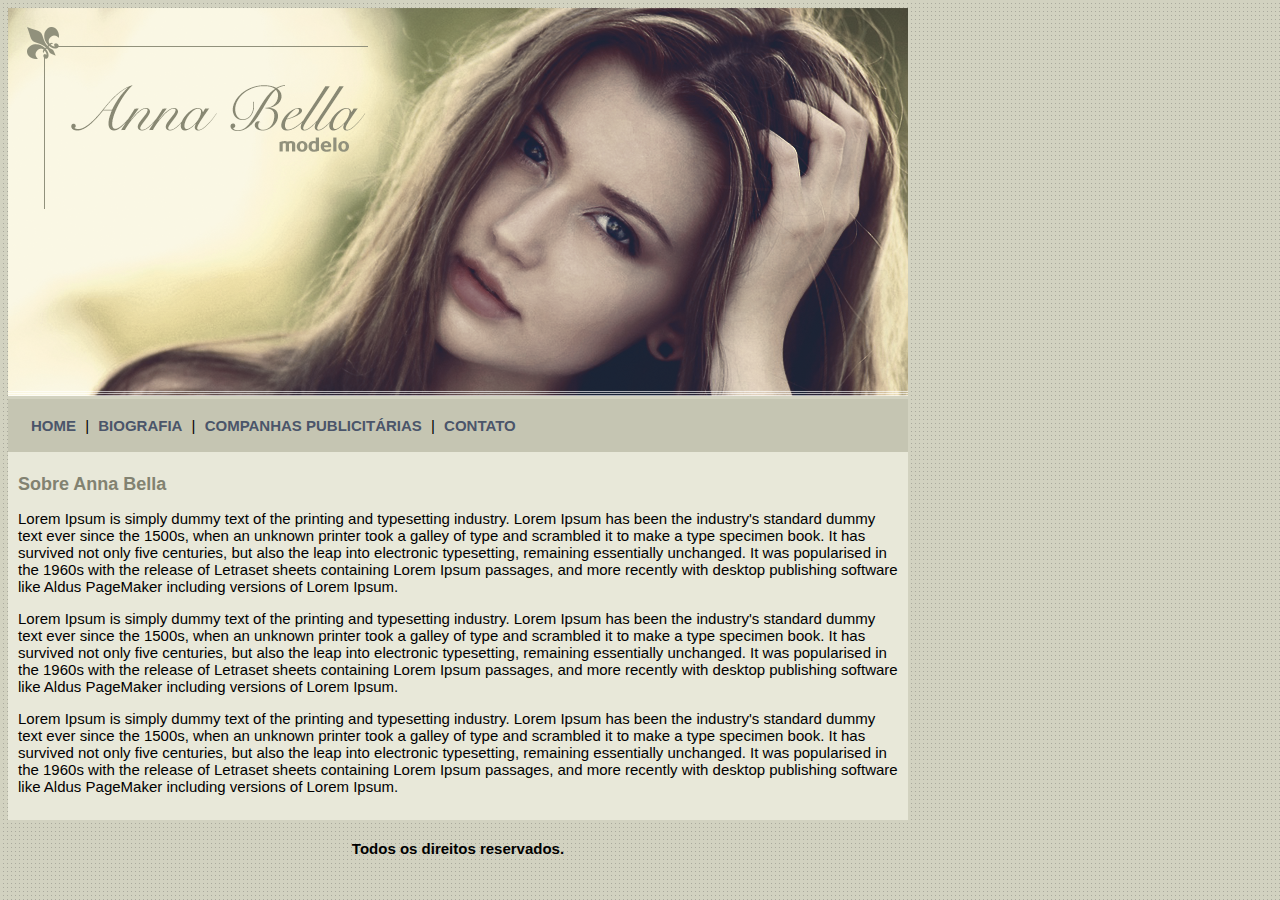
<file: Anna Bella/index.html>
<!DOCTYPE html>
<html lang="en">
<head>
    <meta charset="UTF-8">
    <meta http-equiv="X-UA-Compatible" content="IE=edge">
    <meta name="viewport" content="width=device-width, initial-scale=1.0">
    <title> Anna Bella Oficial</title>
</head>
<body>
    
    <link rel="stylesheet" type="text/css" href="estilo.css">

    <div id="principal">
        
        <img src="imagens/capa.png">

        <div id="menu">
            <a href="index.html">HOME</a> | 
            <a href="biografia.html">BIOGRAFIA</a> |
            <a href="campanhas-publicitarias.html">COMPANHAS PUBLICITÁRIAS</a> | 
            <a href="contato.html">CONTATO</a> 
        </div>

        <div id="conteudo"> <!-- inicio do conteudo -->

            <h1>Sobre Anna Bella</h1>
            <p>
                Lorem Ipsum is simply dummy text of the printing and typesetting industry. Lorem Ipsum has been the industry's standard dummy text ever since the 1500s, when an unknown printer took a galley of type and scrambled it to make a type specimen book. It has survived not only five centuries, but also the leap into electronic typesetting, remaining essentially unchanged. It was popularised in the 1960s with the release of Letraset sheets containing Lorem Ipsum passages, and more recently with desktop publishing software like Aldus PageMaker including versions of Lorem Ipsum.
            </p>

            <p>
                Lorem Ipsum is simply dummy text of the printing and typesetting industry. Lorem Ipsum has been the industry's standard dummy text ever since the 1500s, when an unknown printer took a galley of type and scrambled it to make a type specimen book. It has survived not only five centuries, but also the leap into electronic typesetting, remaining essentially unchanged. It was popularised in the 1960s with the release of Letraset sheets containing Lorem Ipsum passages, and more recently with desktop publishing software like Aldus PageMaker including versions of Lorem Ipsum.
            </p>

            <p>
                Lorem Ipsum is simply dummy text of the printing and typesetting industry. Lorem Ipsum has been the industry's standard dummy text ever since the 1500s, when an unknown printer took a galley of type and scrambled it to make a type specimen book. It has survived not only five centuries, but also the leap into electronic typesetting, remaining essentially unchanged. It was popularised in the 1960s with the release of Letraset sheets containing Lorem Ipsum passages, and more recently with desktop publishing software like Aldus PageMaker including versions of Lorem Ipsum.
            </p>

        </div> <!-- fim do conteudo -->

        <div id="rodape">
            <h4 class="centralizar">Todos os direitos reservados.</h4>
        </div>

    </div>

</body>
</html>
</file>
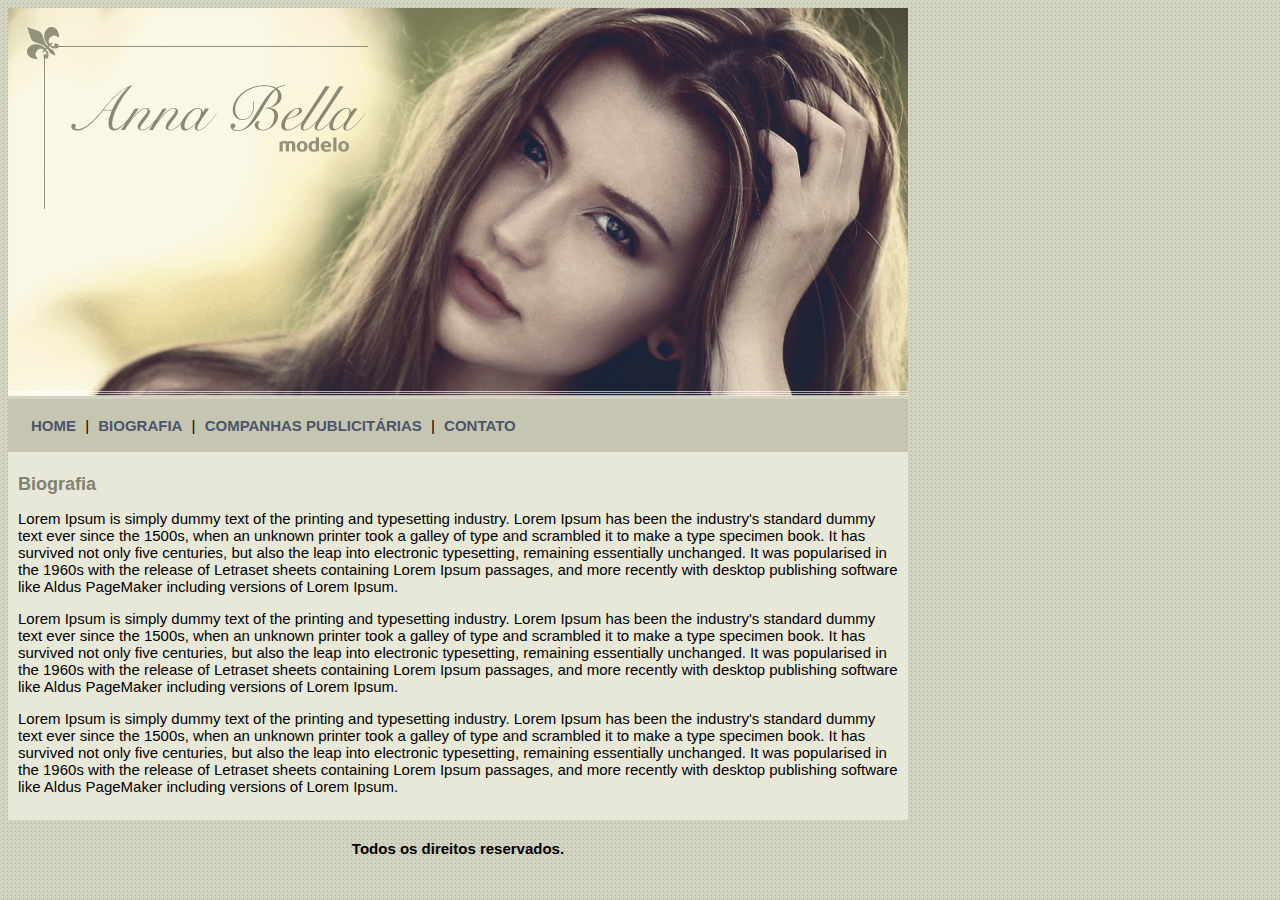
<file: Anna Bella/biografia.html>
<!DOCTYPE html>
<html lang="en">
<head>
    <meta charset="UTF-8">
    <meta http-equiv="X-UA-Compatible" content="IE=edge">
    <meta name="viewport" content="width=device-width, initial-scale=1.0">
    <title>Anna Bella - biografia </title>
</head>
<body>
    
    <link rel="stylesheet" type="text/css" href="estilo.css">

    <div id="principal">
        
        <img src="imagens/capa.png">

        <div id="menu">
            <a href="index.html">HOME</a> | 
            <a href="biografia.html">BIOGRAFIA</a> |
            <a href="campanhas-publicitarias.html">COMPANHAS PUBLICITÁRIAS</a> | 
            <a href="contato.html">CONTATO</a> 
        </div>

        <div id="conteudo"> <!-- inicio do conteudo -->

            <h1>Biografia</h1>
            <p>
                Lorem Ipsum is simply dummy text of the printing and typesetting industry. Lorem Ipsum has been the industry's standard dummy text ever since the 1500s, when an unknown printer took a galley of type and scrambled it to make a type specimen book. It has survived not only five centuries, but also the leap into electronic typesetting, remaining essentially unchanged. It was popularised in the 1960s with the release of Letraset sheets containing Lorem Ipsum passages, and more recently with desktop publishing software like Aldus PageMaker including versions of Lorem Ipsum.
            </p>

            <p>
                Lorem Ipsum is simply dummy text of the printing and typesetting industry. Lorem Ipsum has been the industry's standard dummy text ever since the 1500s, when an unknown printer took a galley of type and scrambled it to make a type specimen book. It has survived not only five centuries, but also the leap into electronic typesetting, remaining essentially unchanged. It was popularised in the 1960s with the release of Letraset sheets containing Lorem Ipsum passages, and more recently with desktop publishing software like Aldus PageMaker including versions of Lorem Ipsum.
            </p>

            <p>
                Lorem Ipsum is simply dummy text of the printing and typesetting industry. Lorem Ipsum has been the industry's standard dummy text ever since the 1500s, when an unknown printer took a galley of type and scrambled it to make a type specimen book. It has survived not only five centuries, but also the leap into electronic typesetting, remaining essentially unchanged. It was popularised in the 1960s with the release of Letraset sheets containing Lorem Ipsum passages, and more recently with desktop publishing software like Aldus PageMaker including versions of Lorem Ipsum.
            </p>

        </div> <!-- fim do conteudo -->

        <div id="rodape">
            <h4>Todos os direitos reservados.</h4>
        </div>

    </div>

</body>
</html>
</file>
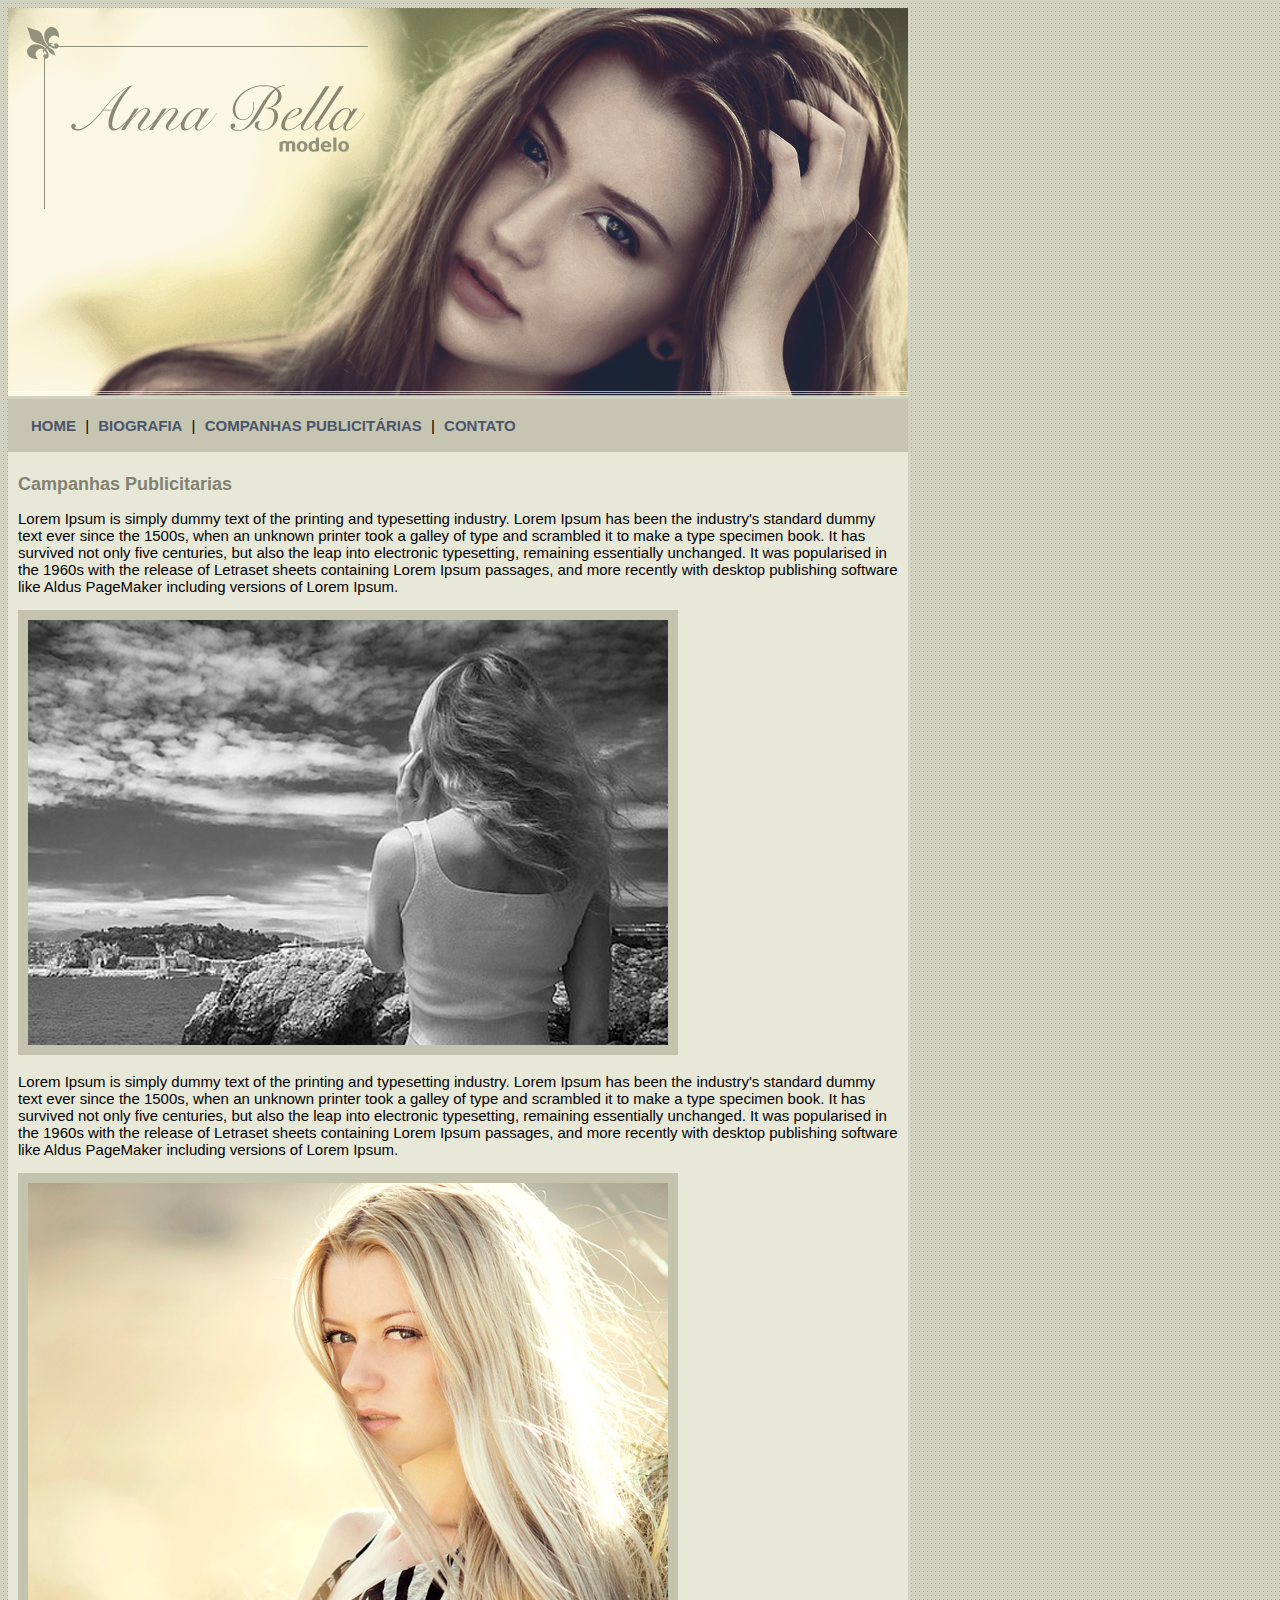
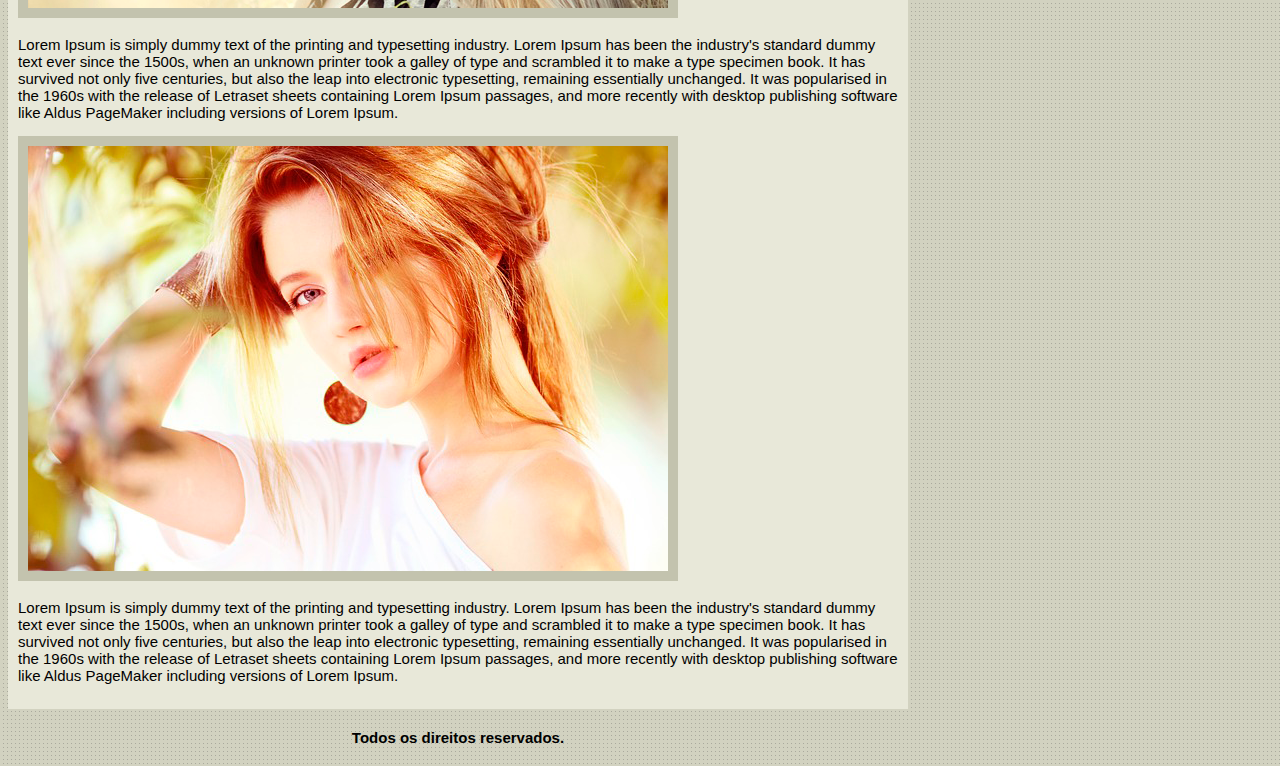
<file: Anna Bella/campanhas-publicitarias.html>
<!DOCTYPE html>
<html lang="en">
<head>
    <meta charset="UTF-8">
    <meta http-equiv="X-UA-Compatible" content="IE=edge">
    <meta name="viewport" content="width=device-width, initial-scale=1.0">
    <title>Anna Bella - Campanhas Publicitárias</title>
</head>
<body>
    
    <link rel="stylesheet" type="text/css" href="estilo.css">

    <div id="principal">
        
        <img src="imagens/capa.png">

        <div id="menu">
            <a href="index.html">HOME</a> | 
            <a href="biografia.html">BIOGRAFIA</a> |
            <a href="campanhas-publicitarias.html">COMPANHAS PUBLICITÁRIAS</a> | 
            <a href="contato.html">CONTATO</a> 
        </div>

        <div id="conteudo"> <!-- inicio do conteudo -->

            <h1>Campanhas Publicitarias</h1>
            <p>
                Lorem Ipsum is simply dummy text of the printing and typesetting industry. Lorem Ipsum has been the industry's standard dummy text ever since the 1500s, when an unknown printer took a galley of type and scrambled it to make a type specimen book. It has survived not only five centuries, but also the leap into electronic typesetting, remaining essentially unchanged. It was popularised in the 1960s with the release of Letraset sheets containing Lorem Ipsum passages, and more recently with desktop publishing software like Aldus PageMaker including versions of Lorem Ipsum.
            </p>

            <img src="imagens/foto1.png" class="img-campanha">

            <p>
                Lorem Ipsum is simply dummy text of the printing and typesetting industry. Lorem Ipsum has been the industry's standard dummy text ever since the 1500s, when an unknown printer took a galley of type and scrambled it to make a type specimen book. It has survived not only five centuries, but also the leap into electronic typesetting, remaining essentially unchanged. It was popularised in the 1960s with the release of Letraset sheets containing Lorem Ipsum passages, and more recently with desktop publishing software like Aldus PageMaker including versions of Lorem Ipsum.
            </p>

            <img src="imagens/foto2.png" class="img-campanha">

            <p>
                Lorem Ipsum is simply dummy text of the printing and typesetting industry. Lorem Ipsum has been the industry's standard dummy text ever since the 1500s, when an unknown printer took a galley of type and scrambled it to make a type specimen book. It has survived not only five centuries, but also the leap into electronic typesetting, remaining essentially unchanged. It was popularised in the 1960s with the release of Letraset sheets containing Lorem Ipsum passages, and more recently with desktop publishing software like Aldus PageMaker including versions of Lorem Ipsum.
            </p>
            
            <img src="imagens/foto3.png" class="img-campanha">

            <p>
                Lorem Ipsum is simply dummy text of the printing and typesetting industry. Lorem Ipsum has been the industry's standard dummy text ever since the 1500s, when an unknown printer took a galley of type and scrambled it to make a type specimen book. It has survived not only five centuries, but also the leap into electronic typesetting, remaining essentially unchanged. It was popularised in the 1960s with the release of Letraset sheets containing Lorem Ipsum passages, and more recently with desktop publishing software like Aldus PageMaker including versions of Lorem Ipsum.
            </p>

        </div> <!-- fim do conteudo -->

        <div id="rodape">
            <h4>Todos os direitos reservados.</h4>
        </div>

    </div>

</body>
</html>
</file>
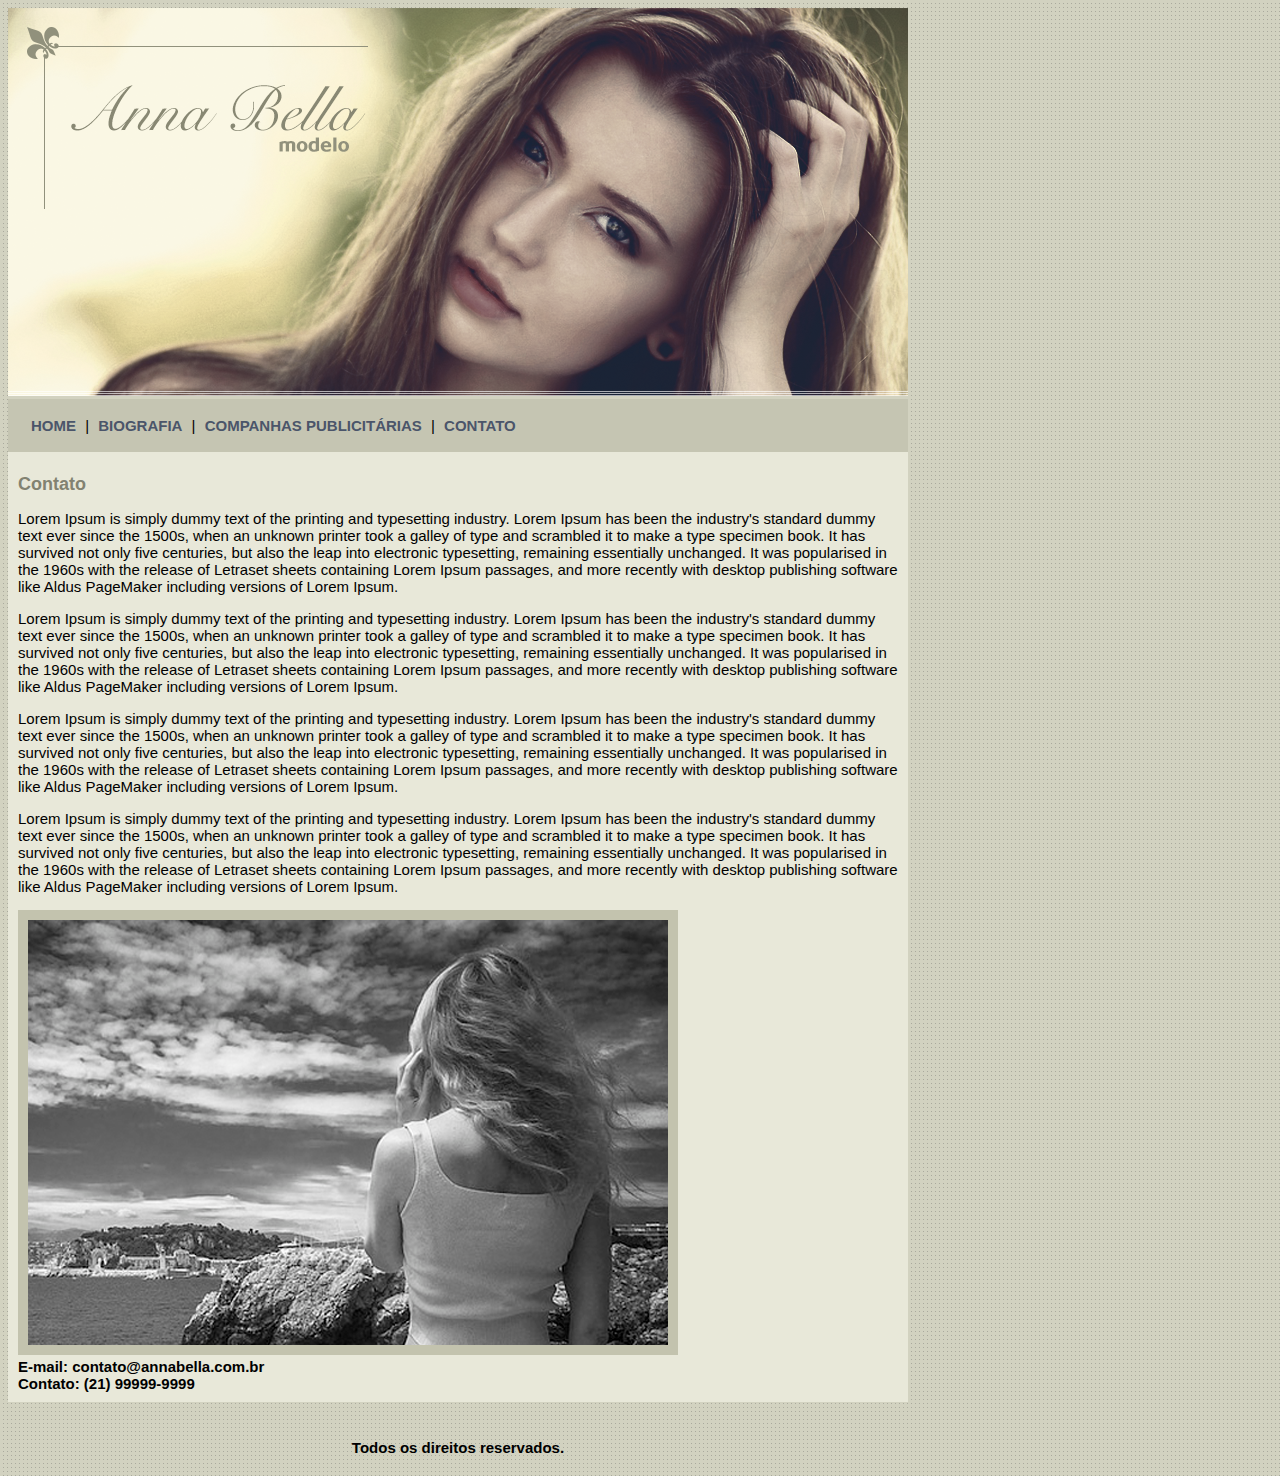
<file: Anna Bella/contato.html>
<!DOCTYPE html>
<html lang="en">
<head>
    <meta charset="UTF-8">
    <meta http-equiv="X-UA-Compatible" content="IE=edge">
    <meta name="viewport" content="width=device-width, initial-scale=1.0">
    <title>Anna Bella - contato</title>
</head>
<body>
    
    <link rel="stylesheet" type="text/css" href="estilo.css">

    <div id="principal">
        
        <img src="imagens/capa.png">

        <div id="menu">
            <a href="index.html">HOME</a> | 
            <a href="biografia.html">BIOGRAFIA</a> |
            <a href="campanhas-publicitarias.html">COMPANHAS PUBLICITÁRIAS</a> | 
            <a href="contato.html">CONTATO</a> 
        </div>

        <div id="conteudo"> <!-- inicio do conteudo -->

            <h1>Contato</h1>
            <p>
                Lorem Ipsum is simply dummy text of the printing and typesetting industry. Lorem Ipsum has been the industry's standard dummy text ever since the 1500s, when an unknown printer took a galley of type and scrambled it to make a type specimen book. It has survived not only five centuries, but also the leap into electronic typesetting, remaining essentially unchanged. It was popularised in the 1960s with the release of Letraset sheets containing Lorem Ipsum passages, and more recently with desktop publishing software like Aldus PageMaker including versions of Lorem Ipsum.
            </p>

            <p>
                Lorem Ipsum is simply dummy text of the printing and typesetting industry. Lorem Ipsum has been the industry's standard dummy text ever since the 1500s, when an unknown printer took a galley of type and scrambled it to make a type specimen book. It has survived not only five centuries, but also the leap into electronic typesetting, remaining essentially unchanged. It was popularised in the 1960s with the release of Letraset sheets containing Lorem Ipsum passages, and more recently with desktop publishing software like Aldus PageMaker including versions of Lorem Ipsum.
            </p>

            <p>
                Lorem Ipsum is simply dummy text of the printing and typesetting industry. Lorem Ipsum has been the industry's standard dummy text ever since the 1500s, when an unknown printer took a galley of type and scrambled it to make a type specimen book. It has survived not only five centuries, but also the leap into electronic typesetting, remaining essentially unchanged. It was popularised in the 1960s with the release of Letraset sheets containing Lorem Ipsum passages, and more recently with desktop publishing software like Aldus PageMaker including versions of Lorem Ipsum.
            </p>
            
            <p>
                Lorem Ipsum is simply dummy text of the printing and typesetting industry. Lorem Ipsum has been the industry's standard dummy text ever since the 1500s, when an unknown printer took a galley of type and scrambled it to make a type specimen book. It has survived not only five centuries, but also the leap into electronic typesetting, remaining essentially unchanged. It was popularised in the 1960s with the release of Letraset sheets containing Lorem Ipsum passages, and more recently with desktop publishing software like Aldus PageMaker including versions of Lorem Ipsum.
            </p>

            <Div>
                <img src="imagens/foto1.png" class="img-campanha">
            </Div>

            <div>
                <strong>E-mail: contato@annabella.com.br</strong> <br>
                <strong>Contato: (21) 99999-9999</strong>
            </div>

        </div><br> <!-- fim do conteudo -->

    

        <div id="rodape">
            <h4>Todos os direitos reservados.</h4>
        </div>

    </div>

</body>
</html>
</file>
<file: Anna Bella/estilo.css>
body {
    background:#d2d2c1 url(imagens/fundo.png);
    font: 15px arial, helvetica, sans-serif;
}

#principal {
    width: 900px;
}

#menu {
    background: #c5c5b2;
    padding: 18px;
}

#conteudo {
    background: #e8e8d9;
    padding: 10px;
}

#rodape {
    text-align: center;
}

h1 {
    color: #828271;
    font-size: 1.2em;
}

a {
    color: #4b556a;
    text-decoration: none;
    font-weight: bold;
    padding: 5px;
}

.img-campanha {
    border: 10px solid #c3c3ae;
}
</file>
